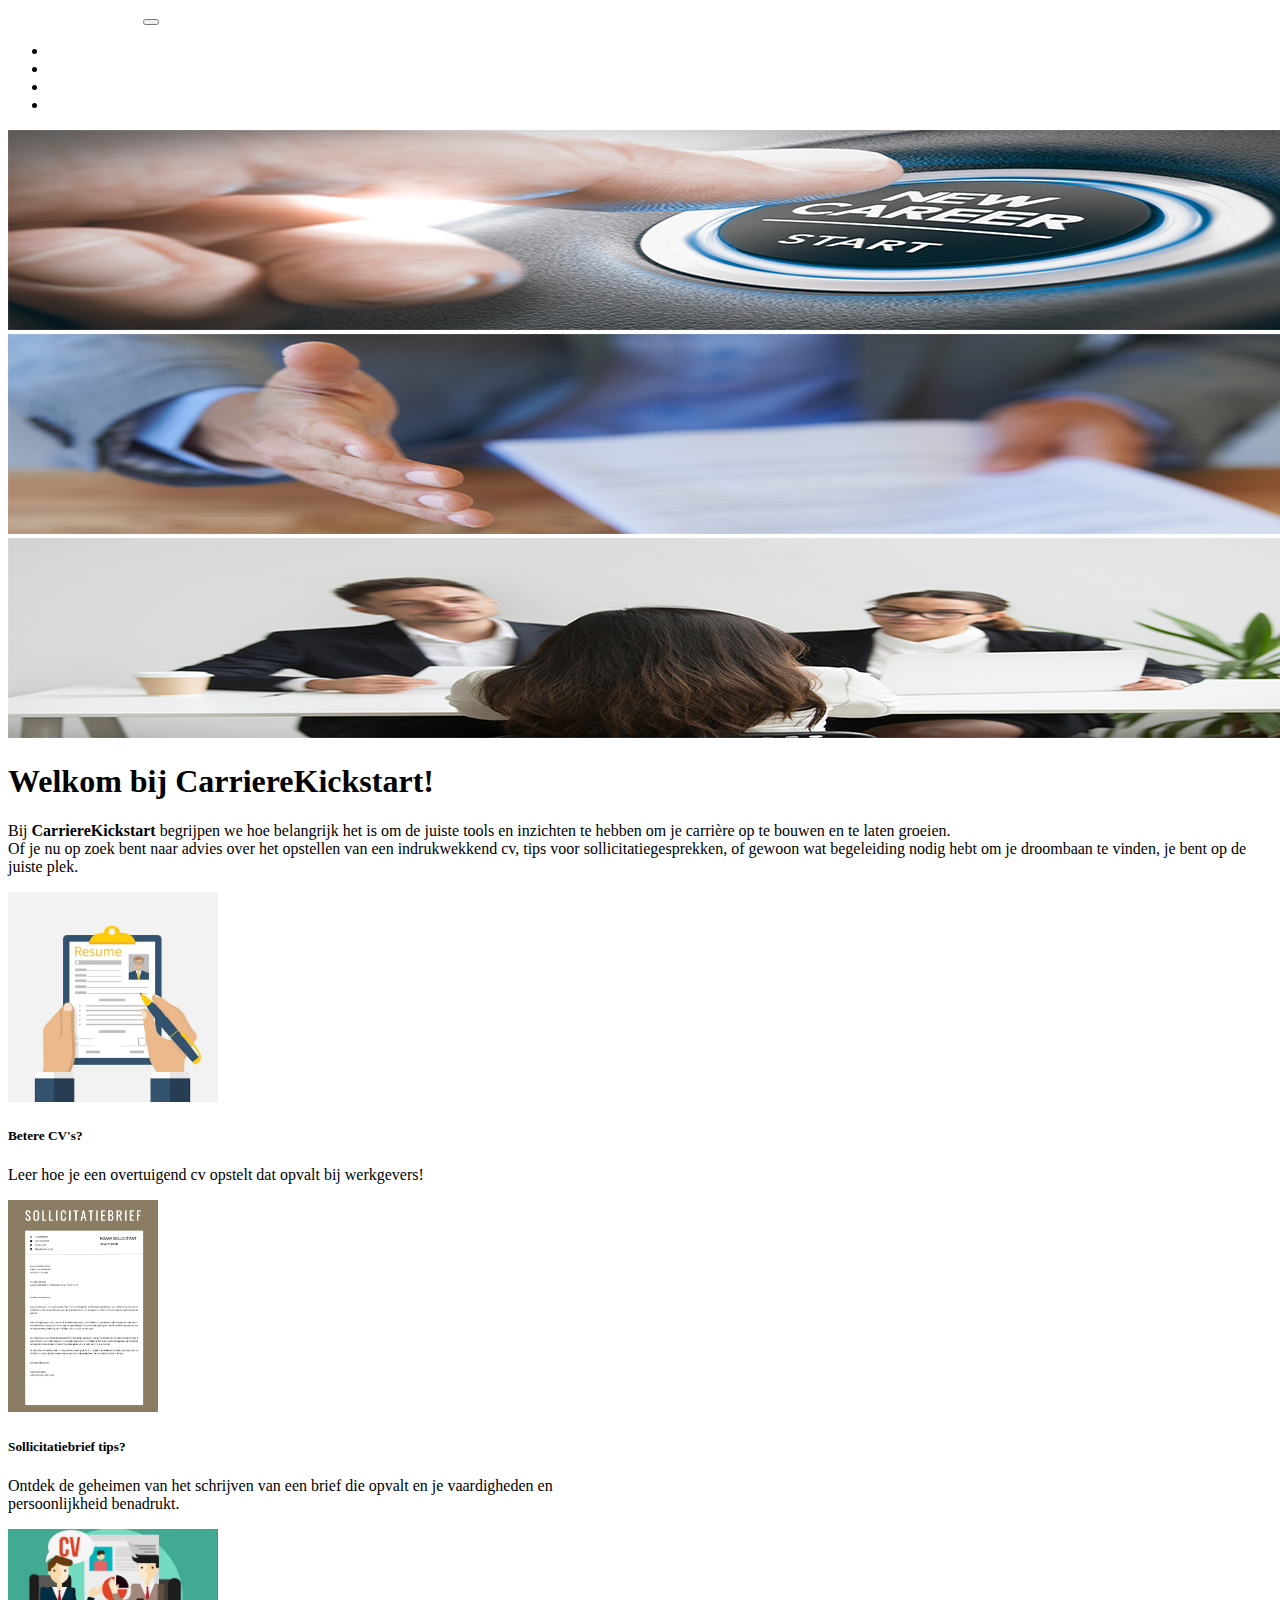
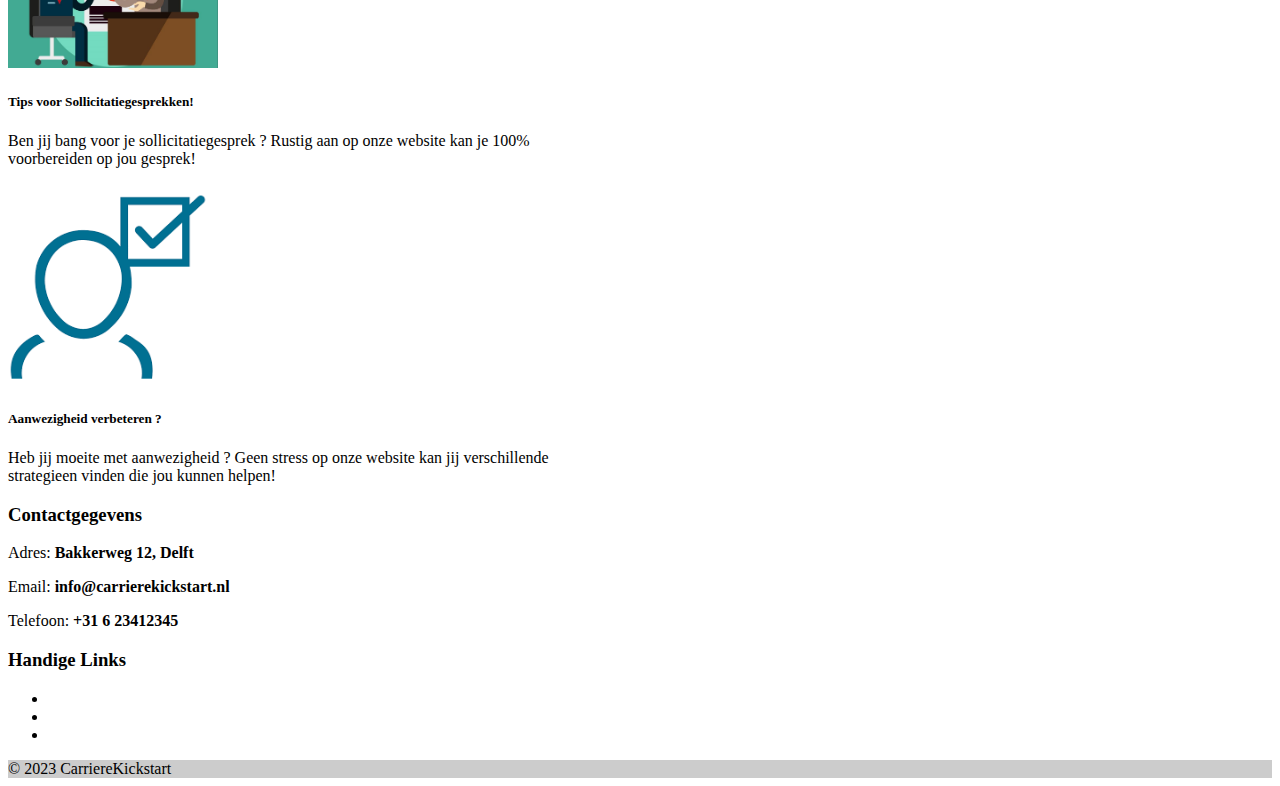
<file: index.html>
<!doctype html>
<html lang="en">

<head>
    <title>CarriereKickstart</title>
    <link rel="icon" type="image/x-icon" href="/img/favicon.ico">
    <meta charset="utf-8">
    <meta name="viewport" content="width=device-width, initial-scale=1, shrink-to-fit=no">
    <link href="https://cdn.jsdelivr.net/npm/bootstrap@5.2.1/dist/css/bootstrap.min.css" rel="stylesheet"
        integrity="sha384-iYQeCzEYFbKjA/T2uDLTpkwGzCiq6soy8tYaI1GyVh/UjpbCx/TYkiZhlZB6+fzT" crossorigin="anonymous">
    <link rel="stylesheet" href="https://cdn.jsdelivr.net/npm/bootstrap-icons@1.11.1/font/bootstrap-icons.css">
</head>

<body>
    <header>

        <nav class="navbar navbar-expand-lg bg-dark">
            <div class="container-fluid">
                <a class="navbar-brand text-light" href="/index.html"><i class="bi bi-briefcase-fill"></i>
                    CarriereKickstart</a>
                <button class="navbar-toggler" type="button" data-bs-toggle="collapse" data-bs-target="#navbarNav"
                    aria-controls="navbarNav" aria-expanded="false" aria-label="Toggle navigation">
                    <span class="navbar-toggler-icon"></span>
                </button>
                <div class="collapse navbar-collapse" id="navbarNav">
                    <ul class="navbar-nav">
                        <li class="nav-item">
                            <a class="nav-link active text-light" aria-current="page" href="/cv.html">CV's</a>
                        </li>
                        <li class="nav-item">
                            <a class="nav-link text-light" href="/sollicitatiebrief.html">Effectieve
                                sollicitatiebrief?</a>
                        </li>
                        <li class="nav-item">
                            <a class="nav-link text-light" href="/sollicitatiegesprek.html">Tips voor
                                sollicitatiegesprekken</a>
                        </li>
                        <li class="nav-item">
                            <a class="nav-link text-light" href="/aanwezigheid.html">Strategieen voor aanwezigheid</a>
                        </li>
                    </ul>
                </div>
            </div>
        </nav>

        <div id="carouselExampleSlidesOnly" class="carousel slide" data-bs-ride="carousel">
            <div class="carousel-inner">
                <div class="carousel-item active">
                    <img src="/img/slide1.png" class="d-block w-100" alt="...">
                </div>
                <div class="carousel-item">
                    <img src="/img/slide2.png" class="d-block w-100" alt="...">
                </div>
                <div class="carousel-item">
                    <img src="/img/slide3.png" class="d-block w-100" alt="...">
                </div>
            </div>
        </div>

    </header>

    <main>

        <div class="container-fluid mt-5 text-center">
            <h1 class="text-dark">Welkom bij CarriereKickstart!</h1>
            <p>Bij <b>CarriereKickstart</b> begrijpen we hoe belangrijk het is om de juiste tools en inzichten te hebben
                om je carrière op te bouwen en te laten groeien. <br>
                Of je nu op zoek bent naar advies over het opstellen van een indrukwekkend cv, tips voor
                sollicitatiegesprekken, of gewoon wat begeleiding nodig hebt om je droombaan te vinden, je bent op de
                juiste plek.</p>
        </div>

        <div class="container-fluid">
            <div class="row">
                <div class="col-md-6">
                    <div class="card ms-5 mt-5" style="max-width: 600px;">
                        <div class="row g-0">
                            <div class="col-md-4">
                                <img src="/img/cv.avif" style="max-width: 210px;" class="img-fluid rounded-start"
                                    alt="CV-afbeelding">
                            </div>
                            <div class="col-md-8">
                                <div class="card-body">
                                    <h5 class="card-title">Betere CV's?</h5>
                                    <p class="card-text">Leer hoe je een overtuigend cv opstelt dat opvalt bij
                                        werkgevers!</p>
                                </div>
                            </div>
                        </div>
                    </div>
                </div>

                <div class="col-md-6">
                    <div class="card ms-5 mt-5" style="max-width: 600px;">
                        <div class="row g-0">
                            <div class="col-md-4">
                                <img src="/img/sollicitatiebrief.webp" style="max-width: 150px;"
                                    class="img-fluid rounded-start" alt="Sollicitatiebrief-afbeelding">
                            </div>
                            <div class="col-md-8">
                                <div class="card-body">
                                    <h5 class="card-title">Sollicitatiebrief tips?</h5>
                                    <p class="card-text">Ontdek de geheimen van het schrijven van een brief die opvalt
                                        en je vaardigheden en persoonlijkheid benadrukt.</p>
                                </div>
                            </div>
                        </div>
                    </div>
                </div>
            </div>

            <div class="row">
                <div class="col-md-6">
                    <div class="card ms-5 mt-5" style="max-width: 600px;">
                        <div class="row g-0">
                            <div class="col-md-4">
                                <img src="/img/sllgesprek.jpg" style="max-width: 210px;" class="img-fluid rounded-start"
                                    alt="CV-afbeelding">
                            </div>
                            <div class="col-md-8">
                                <div class="card-body">
                                    <h5 class="card-title">Tips voor Sollicitatiegesprekken!</h5>
                                    <p class="card-text">Ben jij bang voor je sollicitatiegesprek ? Rustig aan op onze website kan je 100% voorbereiden op jou gesprek!</p>
                                </div>
                            </div>
                        </div>
                    </div>
                </div>

                <div class="col-md-6">
                    <div class="card ms-5 mt-5" style="max-width: 600px;">
                        <div class="row g-0">
                            <div class="col-md-4">
                                <img src="/img/aanwezigheid.png" style="max-width: 200px;"
                                    class="img-fluid rounded-start" alt="Sollicitatiebrief-afbeelding">
                            </div>
                            <div class="col-md-8">
                                <div class="card-body">
                                    <h5 class="card-title">Aanwezigheid verbeteren ?</h5>
                                    <p class="card-text">Heb jij moeite met aanwezigheid ? Geen stress op onze website kan jij verschillende strategieen vinden die jou kunnen helpen!</p>
                                </div>
                            </div>
                        </div>
                    </div>
                </div>
            </div>
        </div>

    </main>

    <footer class="bg-dark text-light mt-5">

        <style>
            a {
                text-decoration: none;
                color: white;
            }
        </style>

        <div class="container py-4">
            <div class="row">
                <div class="col-md-6">
                    <h3>Contactgegevens</h3>
                    <p>Adres: <b>Bakkerweg 12, Delft</b></p>
                    <p>Email: <b>info@carrierekickstart.nl</b></p>
                    <p>Telefoon: <b>+31 6 23412345</b></p>
                </div>
                <div class="col-md-6">
                    <h3>Handige Links</h3>
                    <ul>
                        <li><a href="/index.html">Home</a></li>
                        <li><a href="#">Over ons</a></li>
                        <li><a href="#">Contact</a></li>
                    </ul>
                </div>
            </div>
        </div>
        <div class="text-center p-3" style="background-color: rgba(0, 0, 0, 0.2);">
            &copy; 2023 CarriereKickstart
        </div>
    </footer>


    <script src="https://cdn.jsdelivr.net/npm/@popperjs/core@2.11.6/dist/umd/popper.min.js"
        integrity="sha384-oBqDVmMz9ATKxIep9tiCxS/Z9fNfEXiDAYTujMAeBAsjFuCZSmKbSSUnQlmh/jp3" crossorigin="anonymous">
    </script>
    <script src="https://cdn.jsdelivr.net/npm/bootstrap@5.2.1/dist/js/bootstrap.min.js"
        integrity="sha384-7VPbUDkoPSGFnVtYi0QogXtr74QeVeeIs99Qfg5YCF+TidwNdjvaKZX19NZ/e6oz" crossorigin="anonymous">
    </script>
</body>

</html>
</file>
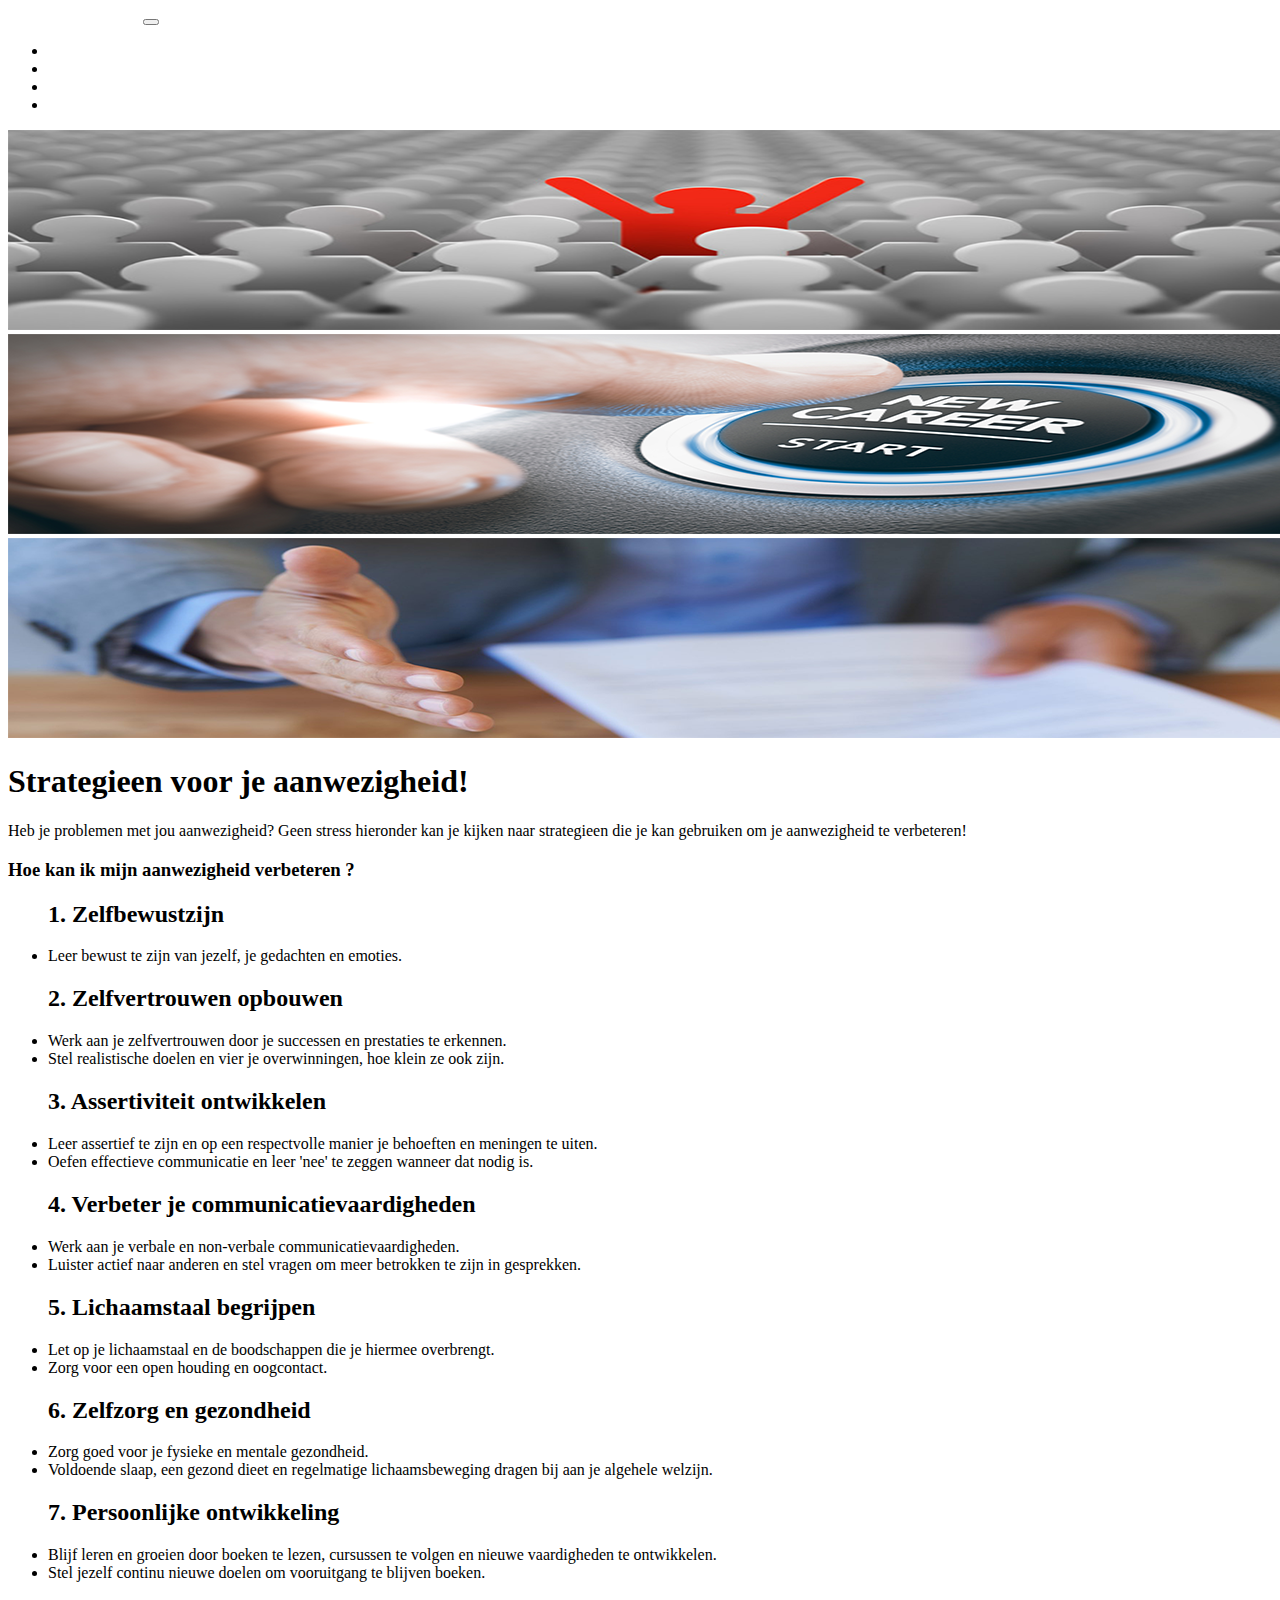
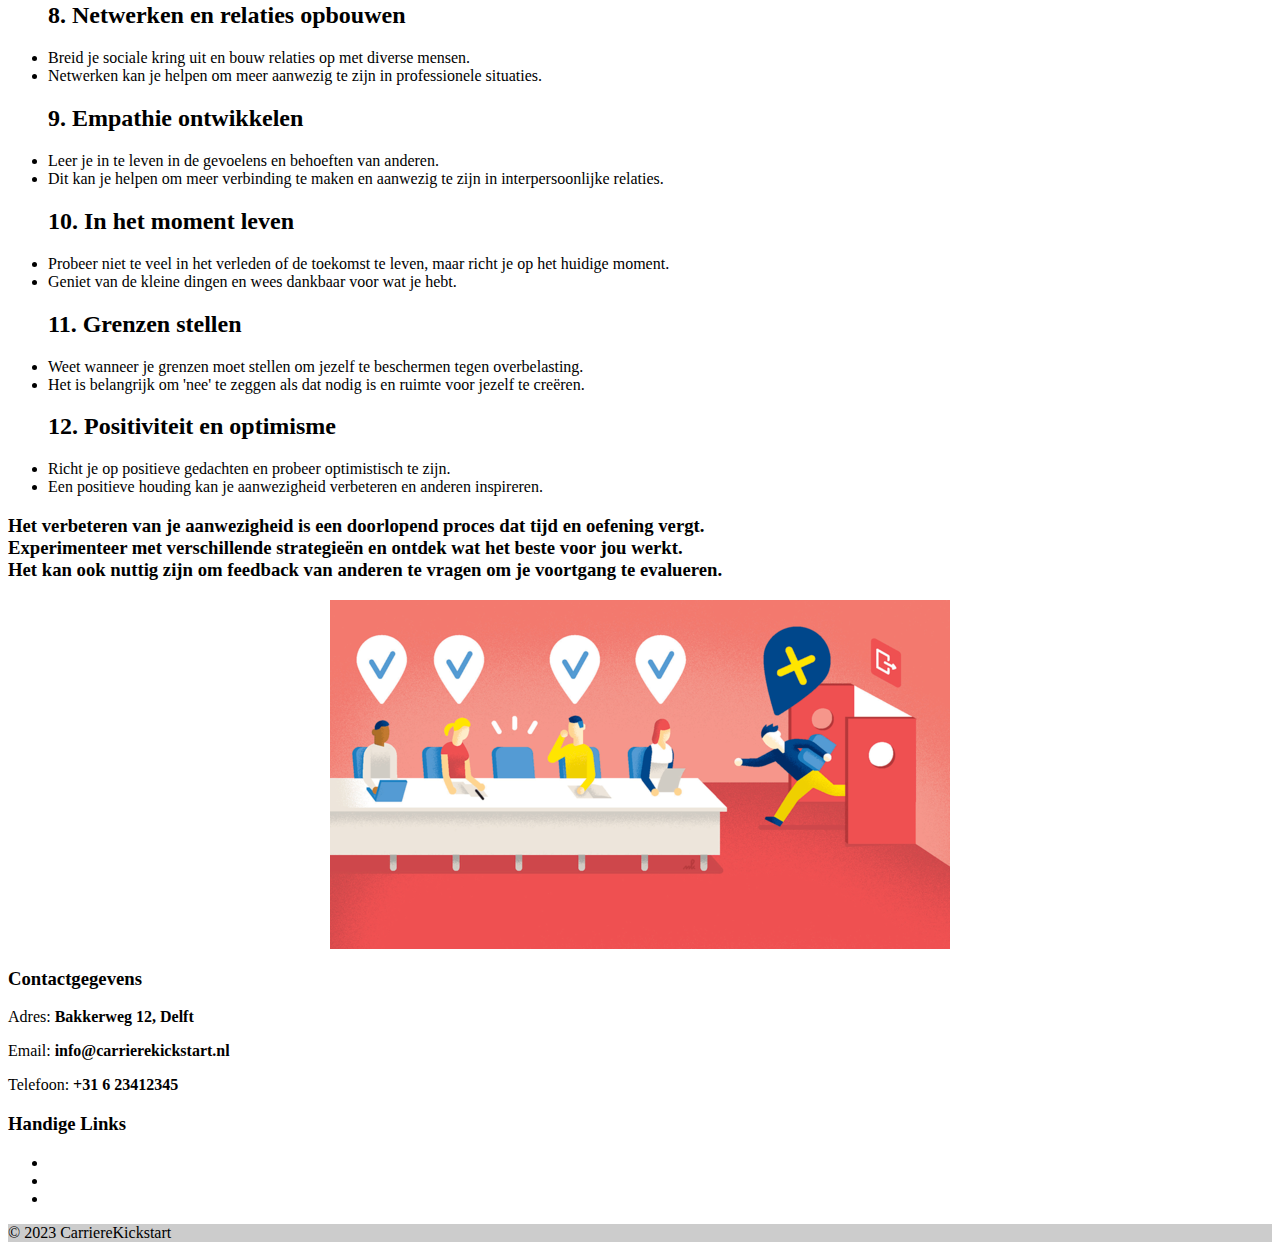
<file: aanwezigheid.html>
<!doctype html>
<html lang="en">

<head>
    <title>CarriereKickstart</title>
    <link rel="icon" type="image/x-icon" href="/img/favicon.ico">
    <meta charset="utf-8">
    <meta name="viewport" content="width=device-width, initial-scale=1, shrink-to-fit=no">
    <link href="https://cdn.jsdelivr.net/npm/bootstrap@5.2.1/dist/css/bootstrap.min.css" rel="stylesheet"
        integrity="sha384-iYQeCzEYFbKjA/T2uDLTpkwGzCiq6soy8tYaI1GyVh/UjpbCx/TYkiZhlZB6+fzT" crossorigin="anonymous">
    <link rel="stylesheet" href="https://cdn.jsdelivr.net/npm/bootstrap-icons@1.11.1/font/bootstrap-icons.css">
</head>

<body>
    <header>

        <nav class="navbar navbar-expand-lg bg-dark">
            <div class="container-fluid">
                <a class="navbar-brand text-light" href="/index.html"><i class="bi bi-briefcase-fill"></i>
                    CarriereKickstart</a>
                <button class="navbar-toggler" type="button" data-bs-toggle="collapse" data-bs-target="#navbarNav"
                    aria-controls="navbarNav" aria-expanded="false" aria-label="Toggle navigation">
                    <span class="navbar-toggler-icon"></span>
                </button>
                <div class="collapse navbar-collapse" id="navbarNav">
                    <ul class="navbar-nav">
                        <li class="nav-item">
                            <a class="nav-link active text-light" aria-current="page" href="/cv.html">CV's</a>
                        </li>
                        <li class="nav-item">
                            <a class="nav-link text-light" href="/sollicitatiebrief.html">Effectieve
                                sollicitatiebrief?</a>
                        </li>
                        <li class="nav-item">
                            <a class="nav-link text-light" href="/sollicitatiegesprek.html">Tips voor
                                sollicitatiegesprekken</a>
                        </li>
                        <li class="nav-item">
                            <a class="nav-link text-light" href="/aanwezigheid.html">Strategieen voor aanwezigheid</a>
                        </li>
                    </ul>
                </div>
            </div>
        </nav>

        <div id="carouselExampleSlidesOnly" class="carousel slide">
            <div class="carousel-inner">
                <div class="carousel-item active">
                    <img src="/img/aanwezigheid-slide.png" class="d-block w-100" alt="...">
                </div>
                <div class="carousel-item">
                    <img src="/img/slide1.png" class="d-block w-100" alt="...">
                </div>
                <div class="carousel-item">
                    <img src="/img/slide2.png" class="d-block w-100" alt="...">
                </div>
            </div>
        </div>

    </header>

    <main>

        <div class="container-fluid mt-5 text-center">
            <h1>Strategieen voor je aanwezigheid!</h1>
            <p>Heb je problemen met jou aanwezigheid? Geen stress hieronder kan je kijken naar strategieen die je kan
                gebruiken om je aanwezigheid te verbeteren!</p>
        </div>

        <div class="container-fluid ms-4 mt-5">
            <h3>Hoe kan ik mijn aanwezigheid verbeteren ?</h3>
            <ul>
                <h2 class="mt-5">1. Zelfbewustzijn</h2>
                <li>Leer bewust te zijn van jezelf, je gedachten en emoties.</li>
                <h2 class="mt-3">2. Zelfvertrouwen opbouwen</h2>
                <li>Werk aan je zelfvertrouwen door je successen en prestaties te erkennen.</li>
                <li>Stel realistische doelen en vier je overwinningen, hoe klein ze ook zijn.</li>
                <h2 class="mt-3">3. Assertiviteit ontwikkelen</h2>
                <li>Leer assertief te zijn en op een respectvolle manier je behoeften en meningen te uiten.</li>
                <li>Oefen effectieve communicatie en leer 'nee' te zeggen wanneer dat nodig is.</li>
                <h2 class="mt-3">4. Verbeter je communicatievaardigheden</h2>
                <li>Werk aan je verbale en non-verbale communicatievaardigheden.</li>
                <li>Luister actief naar anderen en stel vragen om meer betrokken te zijn in gesprekken.</li>
                <h2 class="mt-3">5. Lichaamstaal begrijpen</h2>
                <li>Let op je lichaamstaal en de boodschappen die je hiermee overbrengt.</li>
                <li>Zorg voor een open houding en oogcontact.</li>
                <h2 class="mt-3">6. Zelfzorg en gezondheid</h2>
                <li>Zorg goed voor je fysieke en mentale gezondheid.</li>
                <li>Voldoende slaap, een gezond dieet en regelmatige lichaamsbeweging dragen bij aan je algehele
                    welzijn.</li>
                <h2 class="mt-3">7. Persoonlijke ontwikkeling</h2>
                <li>Blijf leren en groeien door boeken te lezen, cursussen te volgen en nieuwe vaardigheden te
                    ontwikkelen.</li>
                <li>Stel jezelf continu nieuwe doelen om vooruitgang te blijven boeken.</li>
                <h2 class="mt-3">8. Netwerken en relaties opbouwen</h2>
                <li>Breid je sociale kring uit en bouw relaties op met diverse mensen.</li>
                <li>Netwerken kan je helpen om meer aanwezig te zijn in professionele situaties.</li>
                <h2 class="mt-3">9. Empathie ontwikkelen</h2>
                <li>Leer je in te leven in de gevoelens en behoeften van anderen.</li>
                <li>Dit kan je helpen om meer verbinding te maken en aanwezig te zijn in interpersoonlijke relaties.
                </li>
                <h2 class="mt-3">10. In het moment leven</h2>
                <li>Probeer niet te veel in het verleden of de toekomst te leven, maar richt je op het huidige moment.
                </li>
                <li>Geniet van de kleine dingen en wees dankbaar voor wat je hebt.</li>
                <h2 class="mt-3">11. Grenzen stellen</h2>
                <li>Weet wanneer je grenzen moet stellen om jezelf te beschermen tegen overbelasting.</li>
                <li>Het is belangrijk om 'nee' te zeggen als dat nodig is en ruimte voor jezelf te creëren.</li>
                <h2 class="mt-3">12. Positiviteit en optimisme</h2>
                <li>Richt je op positieve gedachten en probeer optimistisch te zijn.</li>
                <li>Een positieve houding kan je aanwezigheid verbeteren en anderen inspireren.</li>
            </ul>
            <h3 class="mt-5">Het verbeteren van je aanwezigheid is een doorlopend proces dat tijd en oefening vergt.<br>
                Experimenteer met verschillende strategieën en ontdek wat het beste voor jou werkt. <br>
                Het kan ook nuttig zijn om feedback van anderen te vragen om je voortgang te evalueren.</h3>
        </div>

        <style>
            .centered-image {
                display: flex;
                justify-content: center;
                align-items: center;
                height: 100%;
            }
        </style>

        <div class="centered-image mt-5">
            <img src="/img/aanwezigheid-voorbeeld.png" alt="">
        </div>

    </main>

    <footer class="bg-dark text-light mt-5">

        <style>
            a {
                text-decoration: none;
                color: white;
            }
        </style>

        <div class="container py-4">
            <div class="row">
                <div class="col-md-6">
                    <h3>Contactgegevens</h3>
                    <p>Adres: <b>Bakkerweg 12, Delft</b></p>
                    <p>Email: <b>info@carrierekickstart.nl</b></p>
                    <p>Telefoon: <b>+31 6 23412345</b></p>
                </div>
                <div class="col-md-6">
                    <h3>Handige Links</h3>
                    <ul>
                        <li><a href="/index.html">Home</a></li>
                        <li><a href="#">Over ons</a></li>
                        <li><a href="#">Contact</a></li>
                    </ul>
                </div>
            </div>
        </div>
        <div class="text-center p-3" style="background-color: rgba(0, 0, 0, 0.2);">
            &copy; 2023 CarriereKickstart
        </div>
    </footer>


    <script src="https://cdn.jsdelivr.net/npm/@popperjs/core@2.11.6/dist/umd/popper.min.js"
        integrity="sha384-oBqDVmMz9ATKxIep9tiCxS/Z9fNfEXiDAYTujMAeBAsjFuCZSmKbSSUnQlmh/jp3" crossorigin="anonymous">
    </script>
    <script src="https://cdn.jsdelivr.net/npm/bootstrap@5.2.1/dist/js/bootstrap.min.js"
        integrity="sha384-7VPbUDkoPSGFnVtYi0QogXtr74QeVeeIs99Qfg5YCF+TidwNdjvaKZX19NZ/e6oz" crossorigin="anonymous">
    </script>
</body>

</html>
</file>
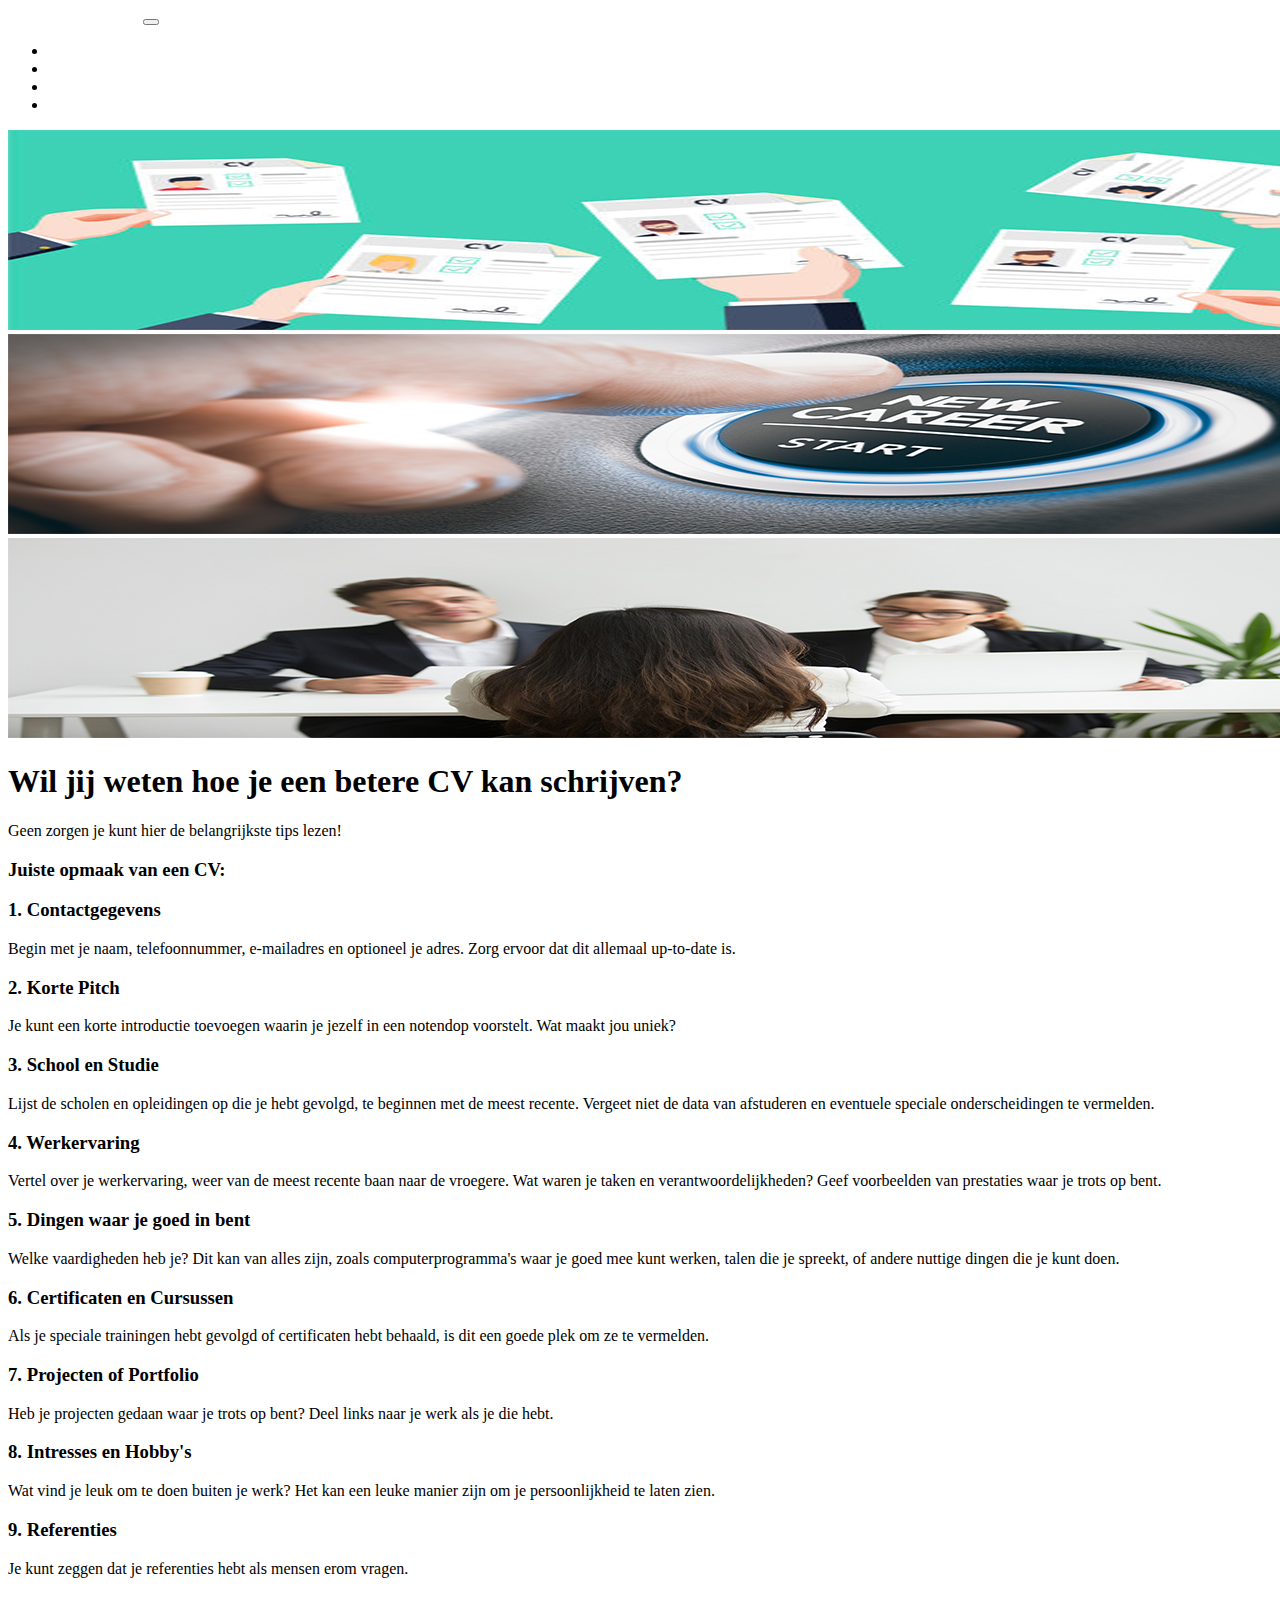
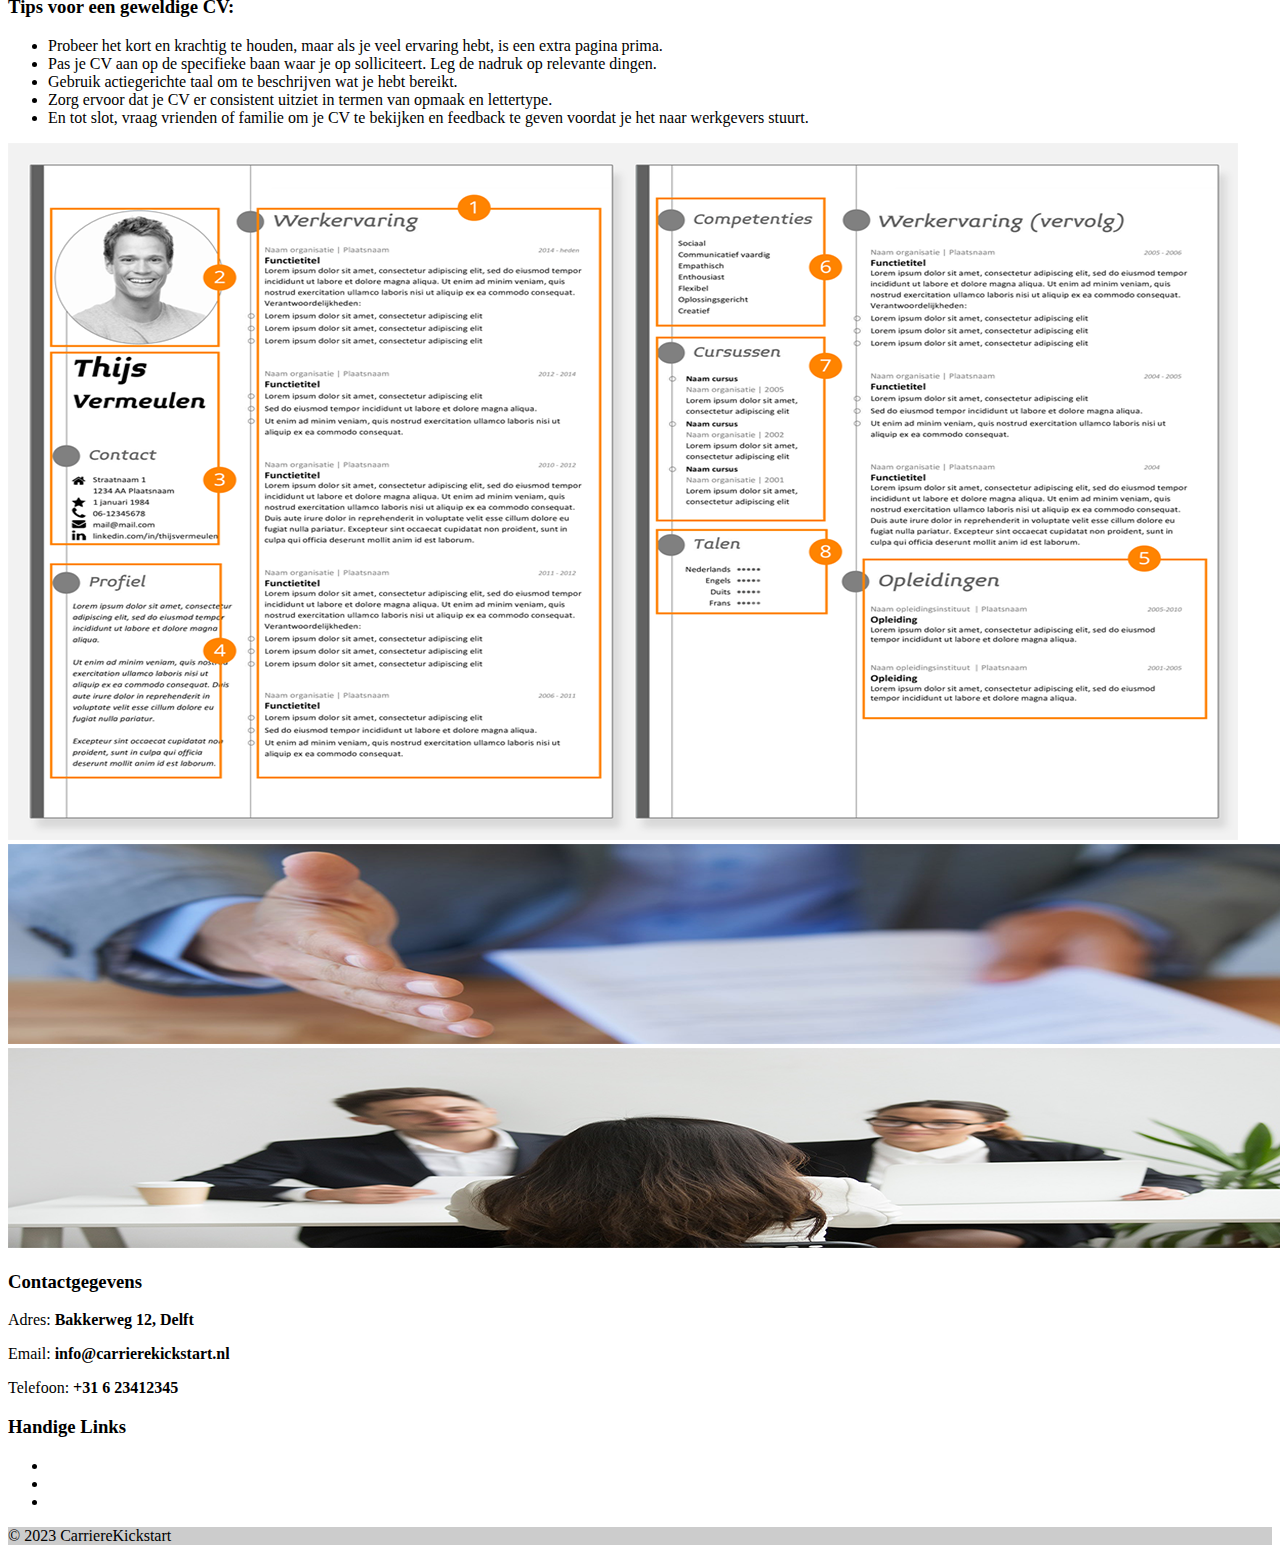
<file: cv.html>
<!doctype html>
<html lang="en">

<head>
    <title>CarriereKickstart</title>
    <link rel="icon" type="image/x-icon" href="/img/favicon.ico">
    <meta charset="utf-8">
    <meta name="viewport" content="width=device-width, initial-scale=1, shrink-to-fit=no">
    <link href="https://cdn.jsdelivr.net/npm/bootstrap@5.2.1/dist/css/bootstrap.min.css" rel="stylesheet"
        integrity="sha384-iYQeCzEYFbKjA/T2uDLTpkwGzCiq6soy8tYaI1GyVh/UjpbCx/TYkiZhlZB6+fzT" crossorigin="anonymous">
    <link rel="stylesheet" href="https://cdn.jsdelivr.net/npm/bootstrap-icons@1.11.1/font/bootstrap-icons.css">
</head>

<body>
    <header>

        <nav class="navbar navbar-expand-lg bg-dark">
            <div class="container-fluid">
                <a class="navbar-brand text-light" href="/index.html"><i class="bi bi-briefcase-fill"></i>
                    CarriereKickstart</a>
                <button class="navbar-toggler" type="button" data-bs-toggle="collapse" data-bs-target="#navbarNav"
                    aria-controls="navbarNav" aria-expanded="false" aria-label="Toggle navigation">
                    <span class="navbar-toggler-icon"></span>
                </button>
                <div class="collapse navbar-collapse" id="navbarNav">
                    <ul class="navbar-nav">
                        <li class="nav-item">
                            <a class="nav-link active text-light" aria-current="page" href="/cv.html">CV's</a>
                        </li>
                        <li class="nav-item">
                            <a class="nav-link text-light" href="/sollicitatiebrief.html">Effectieve
                                sollicitatiebrief?</a>
                        </li>
                        <li class="nav-item">
                            <a class="nav-link text-light" href="/sollicitatiegesprek.html">Tips voor
                                sollicitatiegesprekken</a>
                        </li>
                        <li class="nav-item">
                            <a class="nav-link text-light" href="/aanwezigheid.html">Strategieen voor aanwezigheid</a>
                        </li>
                    </ul>
                </div>
            </div>
        </nav>

        <div id="carouselExampleSlidesOnly" class="carousel slide">
            <div class="carousel-inner">
                <div class="carousel-item active">
                    <img src="/img/cv-slide.png" class="d-block w-100" alt="...">
                </div>
                <div class="carousel-item">
                    <img src="/img/slide1.png" class="d-block w-100" alt="...">
                </div>
                <div class="carousel-item">
                    <img src="/img/slide3.png" class="d-block w-100" alt="...">
                </div>
            </div>
        </div>

    </header>

    <main>

        <div class="container-fluid mt-5 text-center">
            <h1>Wil jij weten hoe je een betere CV kan schrijven?</h1>
            <p>Geen zorgen je kunt hier de belangrijkste tips lezen!</p>
        </div>

        <div class="container-fluid ms-4 mt-5">
            <h3>Juiste opmaak van een CV:</h3>
            <h3 class="mt-3">1. Contactgegevens</h3>
            <p>Begin met je naam, telefoonnummer, e-mailadres en optioneel je adres. Zorg ervoor dat dit allemaal
                up-to-date is.</p>
            <h3>2. Korte Pitch</h3>
            <p>Je kunt een korte introductie toevoegen waarin je jezelf in een notendop voorstelt. Wat maakt jou uniek?
            </p>
            <h3>3. School en Studie</h3>
            <p>Lijst de scholen en opleidingen op die je hebt gevolgd, te beginnen met de meest recente. Vergeet niet de
                data van afstuderen en eventuele speciale onderscheidingen te vermelden.</p>
            <h3>4. Werkervaring</h3>
            <p>Vertel over je werkervaring, weer van de meest recente baan naar de vroegere. Wat waren je taken en
                verantwoordelijkheden? Geef voorbeelden van prestaties waar je trots op bent.</p>
            <h3>5. Dingen waar je goed in bent</h3>
            <p>Welke vaardigheden heb je? Dit kan van alles zijn, zoals computerprogramma's waar je goed mee kunt
                werken, talen die je spreekt, of andere nuttige dingen die je kunt doen.</p>
            <h3>6. Certificaten en Cursussen</h3>
            <p>Als je speciale trainingen hebt gevolgd of certificaten hebt behaald, is dit een goede plek om ze te
                vermelden.</p>
            <h3>7. Projecten of Portfolio</h3>
            <p>Heb je projecten gedaan waar je trots op bent? Deel links naar je werk als je die hebt.</p>
            <h3>8. Intresses en Hobby's</h3>
            <p>Wat vind je leuk om te doen buiten je werk? Het kan een leuke manier zijn om je persoonlijkheid te laten
                zien.</p>
            <h3>9. Referenties</h3>
            <p>Je kunt zeggen dat je referenties hebt als mensen erom vragen.</p>
        </div>

        <div class="container-fluid ms-4 mt-5">
            <h3>Tips voor een geweldige CV: </h3>
            <ul>
                <li>Probeer het kort en krachtig te houden, maar als je veel ervaring hebt, is een extra pagina prima.
                </li>
                <li>Pas je CV aan op de specifieke baan waar je op solliciteert. Leg de nadruk op relevante dingen.</li>
                <li>Gebruik actiegerichte taal om te beschrijven wat je hebt bereikt.</li>
                <li>Zorg ervoor dat je CV er consistent uitziet in termen van opmaak en lettertype.</li>
                <li>En tot slot, vraag vrienden of familie om je CV te bekijken en feedback te geven voordat je het naar
                    werkgevers stuurt.</li>
            </ul>
        </div>

        <div id="carouselExampleSlidesOnly" class="carousel slide">
            <div class="carousel-inner">
                <div class="carousel-item active">
                    <img src="/img/cv-voorbeeld.png" class="d-block w-100" alt="...">
                </div>
                <div class="carousel-item">
                    <img src="/img/slide2.png" class="d-block w-100" alt="...">
                </div>
                <div class="carousel-item">
                    <img src="/img/slide3.png" class="d-block w-100" alt="...">
                </div>
            </div>
        </div>

    </main>

    <footer class="bg-dark text-light mt-5">

        <style>
            a {
                text-decoration: none;
                color: white;
            }
        </style>

        <div class="container py-4">
            <div class="row">
                <div class="col-md-6">
                    <h3>Contactgegevens</h3>
                    <p>Adres: <b>Bakkerweg 12, Delft</b></p>
                    <p>Email: <b>info@carrierekickstart.nl</b></p>
                    <p>Telefoon: <b>+31 6 23412345</b></p>
                </div>
                <div class="col-md-6">
                    <h3>Handige Links</h3>
                    <ul>
                        <li><a href="/index.html">Home</a></li>
                        <li><a href="#">Over ons</a></li>
                        <li><a href="#">Contact</a></li>
                    </ul>
                </div>
            </div>
        </div>
        <div class="text-center p-3" style="background-color: rgba(0, 0, 0, 0.2);">
            &copy; 2023 CarriereKickstart
        </div>
    </footer>


    <script src="https://cdn.jsdelivr.net/npm/@popperjs/core@2.11.6/dist/umd/popper.min.js"
        integrity="sha384-oBqDVmMz9ATKxIep9tiCxS/Z9fNfEXiDAYTujMAeBAsjFuCZSmKbSSUnQlmh/jp3" crossorigin="anonymous">
    </script>
    <script src="https://cdn.jsdelivr.net/npm/bootstrap@5.2.1/dist/js/bootstrap.min.js"
        integrity="sha384-7VPbUDkoPSGFnVtYi0QogXtr74QeVeeIs99Qfg5YCF+TidwNdjvaKZX19NZ/e6oz" crossorigin="anonymous">
    </script>
</body>

</html>
</file>
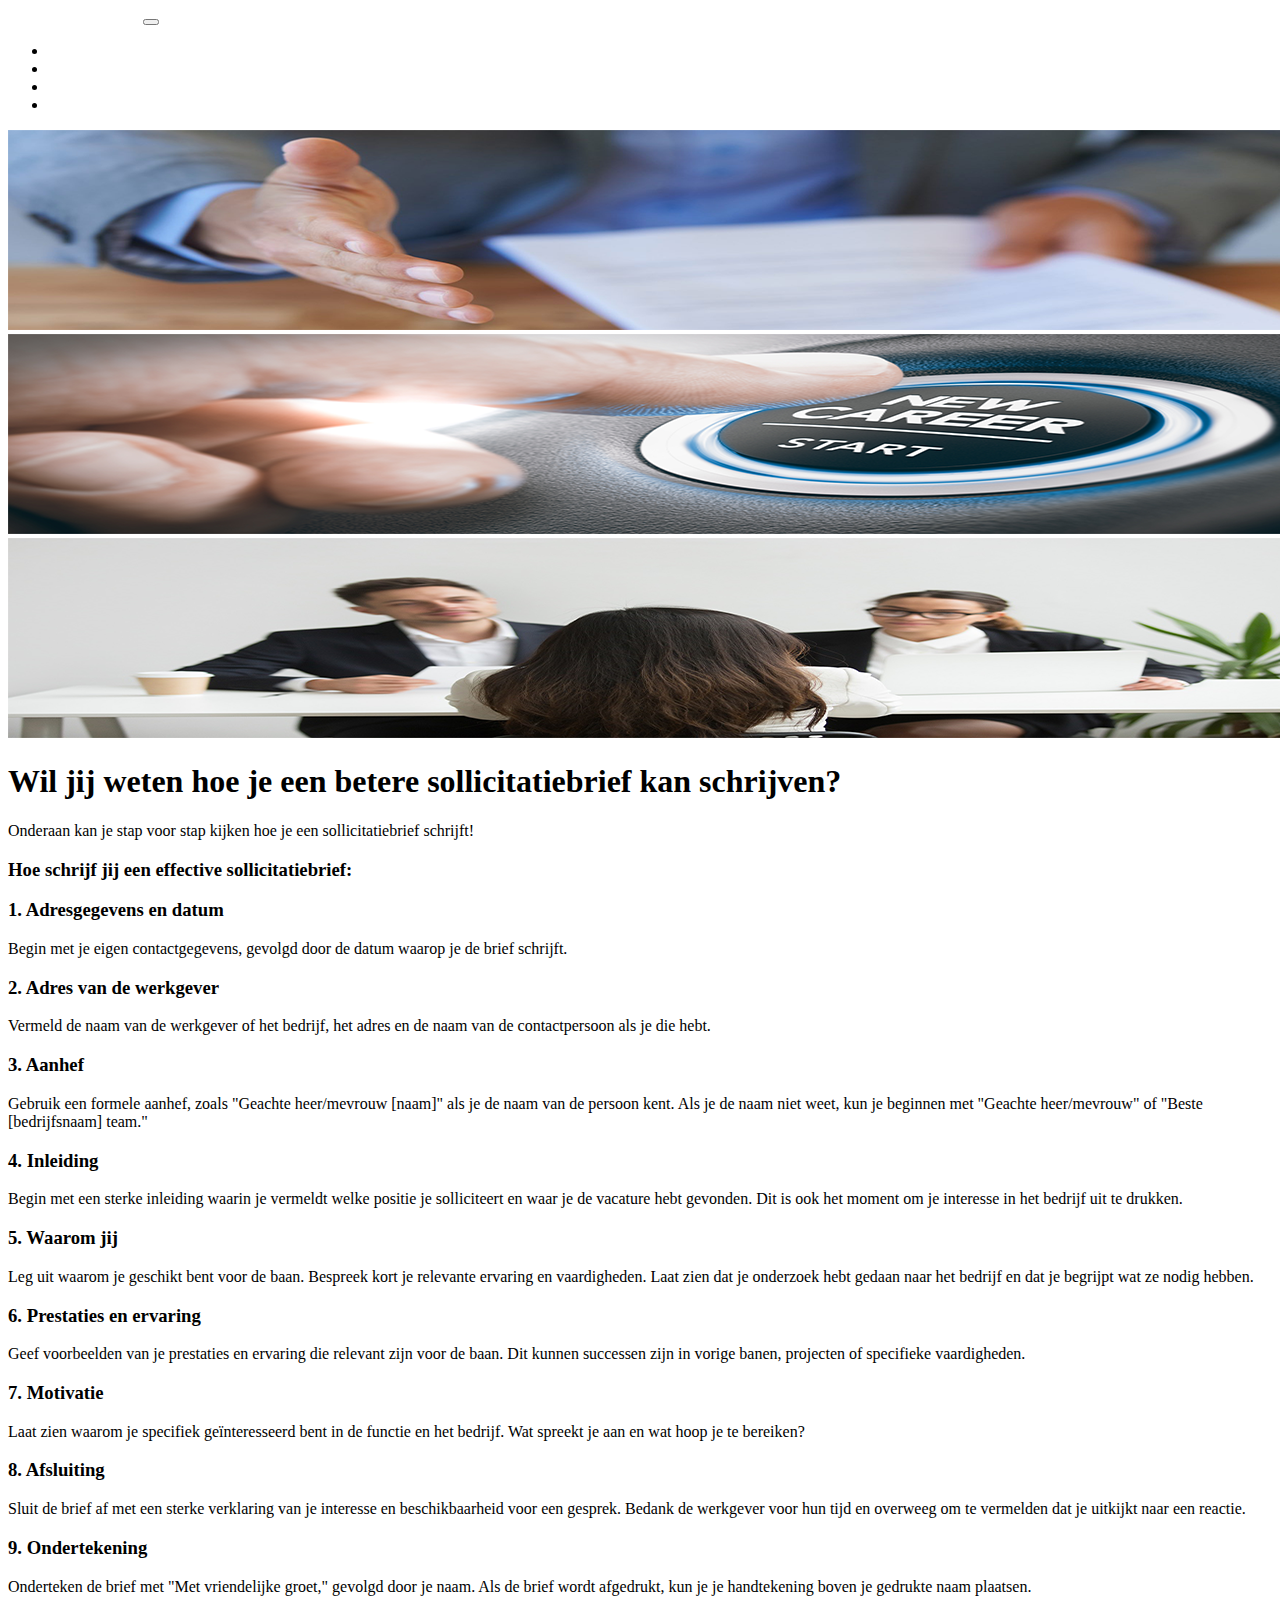
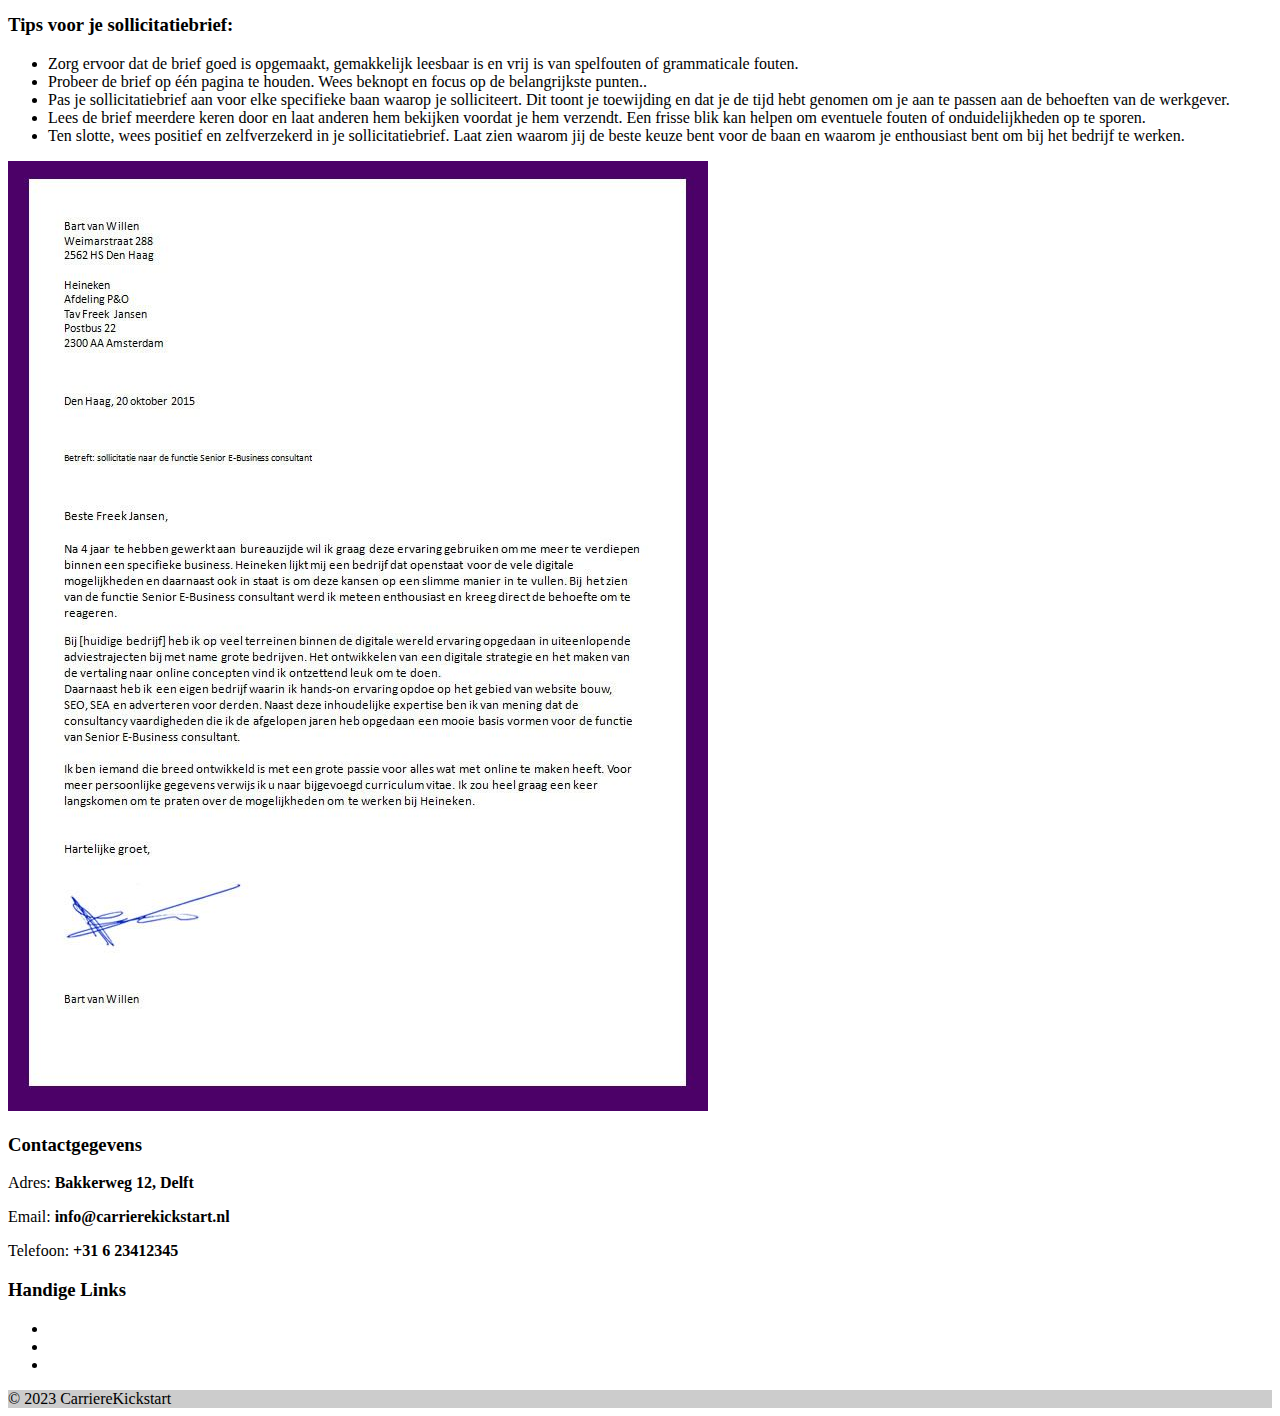
<file: sollicitatiebrief.html>
<!doctype html>
<html lang="en">

<head>
    <title>CarriereKickstart</title>
    <link rel="icon" type="image/x-icon" href="/img/favicon.ico">
    <meta charset="utf-8">
    <meta name="viewport" content="width=device-width, initial-scale=1, shrink-to-fit=no">
    <link href="https://cdn.jsdelivr.net/npm/bootstrap@5.2.1/dist/css/bootstrap.min.css" rel="stylesheet"
        integrity="sha384-iYQeCzEYFbKjA/T2uDLTpkwGzCiq6soy8tYaI1GyVh/UjpbCx/TYkiZhlZB6+fzT" crossorigin="anonymous">
    <link rel="stylesheet" href="https://cdn.jsdelivr.net/npm/bootstrap-icons@1.11.1/font/bootstrap-icons.css">
</head>

<body>
    <header>

        <nav class="navbar navbar-expand-lg bg-dark">
            <div class="container-fluid">
                <a class="navbar-brand text-light" href="/index.html"><i class="bi bi-briefcase-fill"></i>
                    CarriereKickstart</a>
                <button class="navbar-toggler" type="button" data-bs-toggle="collapse" data-bs-target="#navbarNav"
                    aria-controls="navbarNav" aria-expanded="false" aria-label="Toggle navigation">
                    <span class="navbar-toggler-icon"></span>
                </button>
                <div class="collapse navbar-collapse" id="navbarNav">
                    <ul class="navbar-nav">
                        <li class="nav-item">
                            <a class="nav-link active text-light" aria-current="page" href="/cv.html">CV's</a>
                        </li>
                        <li class="nav-item">
                            <a class="nav-link text-light" href="/sollicitatiebrief.html">Effectieve
                                sollicitatiebrief?</a>
                        </li>
                        <li class="nav-item">
                            <a class="nav-link text-light" href="/sollicitatiegesprek.html">Tips voor
                                sollicitatiegesprekken</a>
                        </li>
                        <li class="nav-item">
                            <a class="nav-link text-light" href="/aanwezigheid.html">Strategieen voor aanwezigheid</a>
                        </li>
                    </ul>
                </div>
            </div>
        </nav>

        <div id="carouselExampleSlidesOnly" class="carousel slide" data-bs-ride="carousel">
            <div class="carousel-inner">
                <div class="carousel-item active">
                    <img src="/img/slide2.png" class="d-block w-100" alt="...">
                </div>
                <div class="carousel-item">
                    <img src="/img/slide1.png" class="d-block w-100" alt="...">
                </div>
                <div class="carousel-item">
                    <img src="/img/slide3.png" class="d-block w-100" alt="...">
                </div>
            </div>
        </div>

    </header>

    <main>

        <div class="container-fluid mt-5 text-center">
            <h1>Wil jij weten hoe je een betere sollicitatiebrief kan schrijven?</h1>
            <p>Onderaan kan je stap voor stap kijken hoe je een sollicitatiebrief schrijft!</p>
        </div>

        <div class="container-fluid ms-4 mt-5">
            <h3>Hoe schrijf jij een effective sollicitatiebrief:</h3>
            <h3 class="mt-3">1. Adresgegevens en datum</h3>
            <p>Begin met je eigen contactgegevens, gevolgd door de datum waarop je de brief schrijft.</p>
            <h3>2. Adres van de werkgever</h3>
            <p>Vermeld de naam van de werkgever of het bedrijf, het adres en de naam van de contactpersoon als je die
                hebt.</p>
            <h3>3. Aanhef</h3>
            <p>Gebruik een formele aanhef, zoals "Geachte heer/mevrouw [naam]" als je de naam van de persoon kent. Als
                je de naam niet weet, kun je beginnen met "Geachte heer/mevrouw" of "Beste [bedrijfsnaam] team."</p>
            <h3>4. Inleiding</h3>
            <p>Begin met een sterke inleiding waarin je vermeldt welke positie je solliciteert en waar je de vacature
                hebt gevonden. Dit is ook het moment om je interesse in het bedrijf uit te drukken.</p>
            <h3>5. Waarom jij</h3>
            <p>Leg uit waarom je geschikt bent voor de baan. Bespreek kort je relevante ervaring en vaardigheden. Laat
                zien dat je onderzoek hebt gedaan naar het bedrijf en dat je begrijpt wat ze nodig hebben.</p>
            <h3>6. Prestaties en ervaring</h3>
            <p>Geef voorbeelden van je prestaties en ervaring die relevant zijn voor de baan. Dit kunnen successen zijn
                in vorige banen, projecten of specifieke vaardigheden.</p>
            <h3>7. Motivatie</h3>
            <p>Laat zien waarom je specifiek geïnteresseerd bent in de functie en het bedrijf. Wat spreekt je aan en wat
                hoop je te bereiken?</p>
            <h3>8. Afsluiting</h3>
            <p>Sluit de brief af met een sterke verklaring van je interesse en beschikbaarheid voor een gesprek. Bedank
                de werkgever voor hun tijd en overweeg om te vermelden dat je uitkijkt naar een reactie.</p>
            <h3>9. Ondertekening</h3>
            <p>Onderteken de brief met "Met vriendelijke groet," gevolgd door je naam. Als de brief wordt afgedrukt, kun
                je je handtekening boven je gedrukte naam plaatsen.</p>
        </div>

        <div class="container-fluid ms-4 mt-5">
            <h3>Tips voor je sollicitatiebrief: </h3>
            <ul>
                <li>Zorg ervoor dat de brief goed is opgemaakt, gemakkelijk leesbaar is en vrij is van spelfouten of
                    grammaticale fouten.</li>
                <li>Probeer de brief op één pagina te houden. Wees beknopt en focus op de belangrijkste punten..</li>
                <li>Pas je sollicitatiebrief aan voor elke specifieke baan waarop je solliciteert. Dit toont je
                    toewijding en dat je de tijd hebt genomen om je aan te passen aan de behoeften van de werkgever.
                </li>
                <li>Lees de brief meerdere keren door en laat anderen hem bekijken voordat je hem verzendt. Een frisse
                    blik kan helpen om eventuele fouten of onduidelijkheden op te sporen.</li>
                <li>Ten slotte, wees positief en zelfverzekerd in je sollicitatiebrief. Laat zien waarom jij de beste
                    keuze bent voor de baan en waarom je enthousiast bent om bij het bedrijf te werken.</li>
            </ul>
        </div>

        <img src="/img/sollicitatiebrief-opbouw.jpg" alt="" class="mt-5 ms-5 text-center">

    </main>

    <footer class="bg-dark text-light mt-5">

        <style>
            a {
                text-decoration: none;
                color: white;
            }
        </style>

        <div class="container py-4">
            <div class="row">
                <div class="col-md-6">
                    <h3>Contactgegevens</h3>
                    <p>Adres: <b>Bakkerweg 12, Delft</b></p>
                    <p>Email: <b>info@carrierekickstart.nl</b></p>
                    <p>Telefoon: <b>+31 6 23412345</b></p>
                </div>
                <div class="col-md-6">
                    <h3>Handige Links</h3>
                    <ul>
                        <li><a href="/index.html">Home</a></li>
                        <li><a href="#">Over ons</a></li>
                        <li><a href="#">Contact</a></li>
                    </ul>
                </div>
            </div>
        </div>
        <div class="text-center p-3" style="background-color: rgba(0, 0, 0, 0.2);">
            &copy; 2023 CarriereKickstart
        </div>
    </footer>


    <script src="https://cdn.jsdelivr.net/npm/@popperjs/core@2.11.6/dist/umd/popper.min.js"
        integrity="sha384-oBqDVmMz9ATKxIep9tiCxS/Z9fNfEXiDAYTujMAeBAsjFuCZSmKbSSUnQlmh/jp3" crossorigin="anonymous">
    </script>
    <script src="https://cdn.jsdelivr.net/npm/bootstrap@5.2.1/dist/js/bootstrap.min.js"
        integrity="sha384-7VPbUDkoPSGFnVtYi0QogXtr74QeVeeIs99Qfg5YCF+TidwNdjvaKZX19NZ/e6oz" crossorigin="anonymous">
    </script>
</body>

</html>
</file>
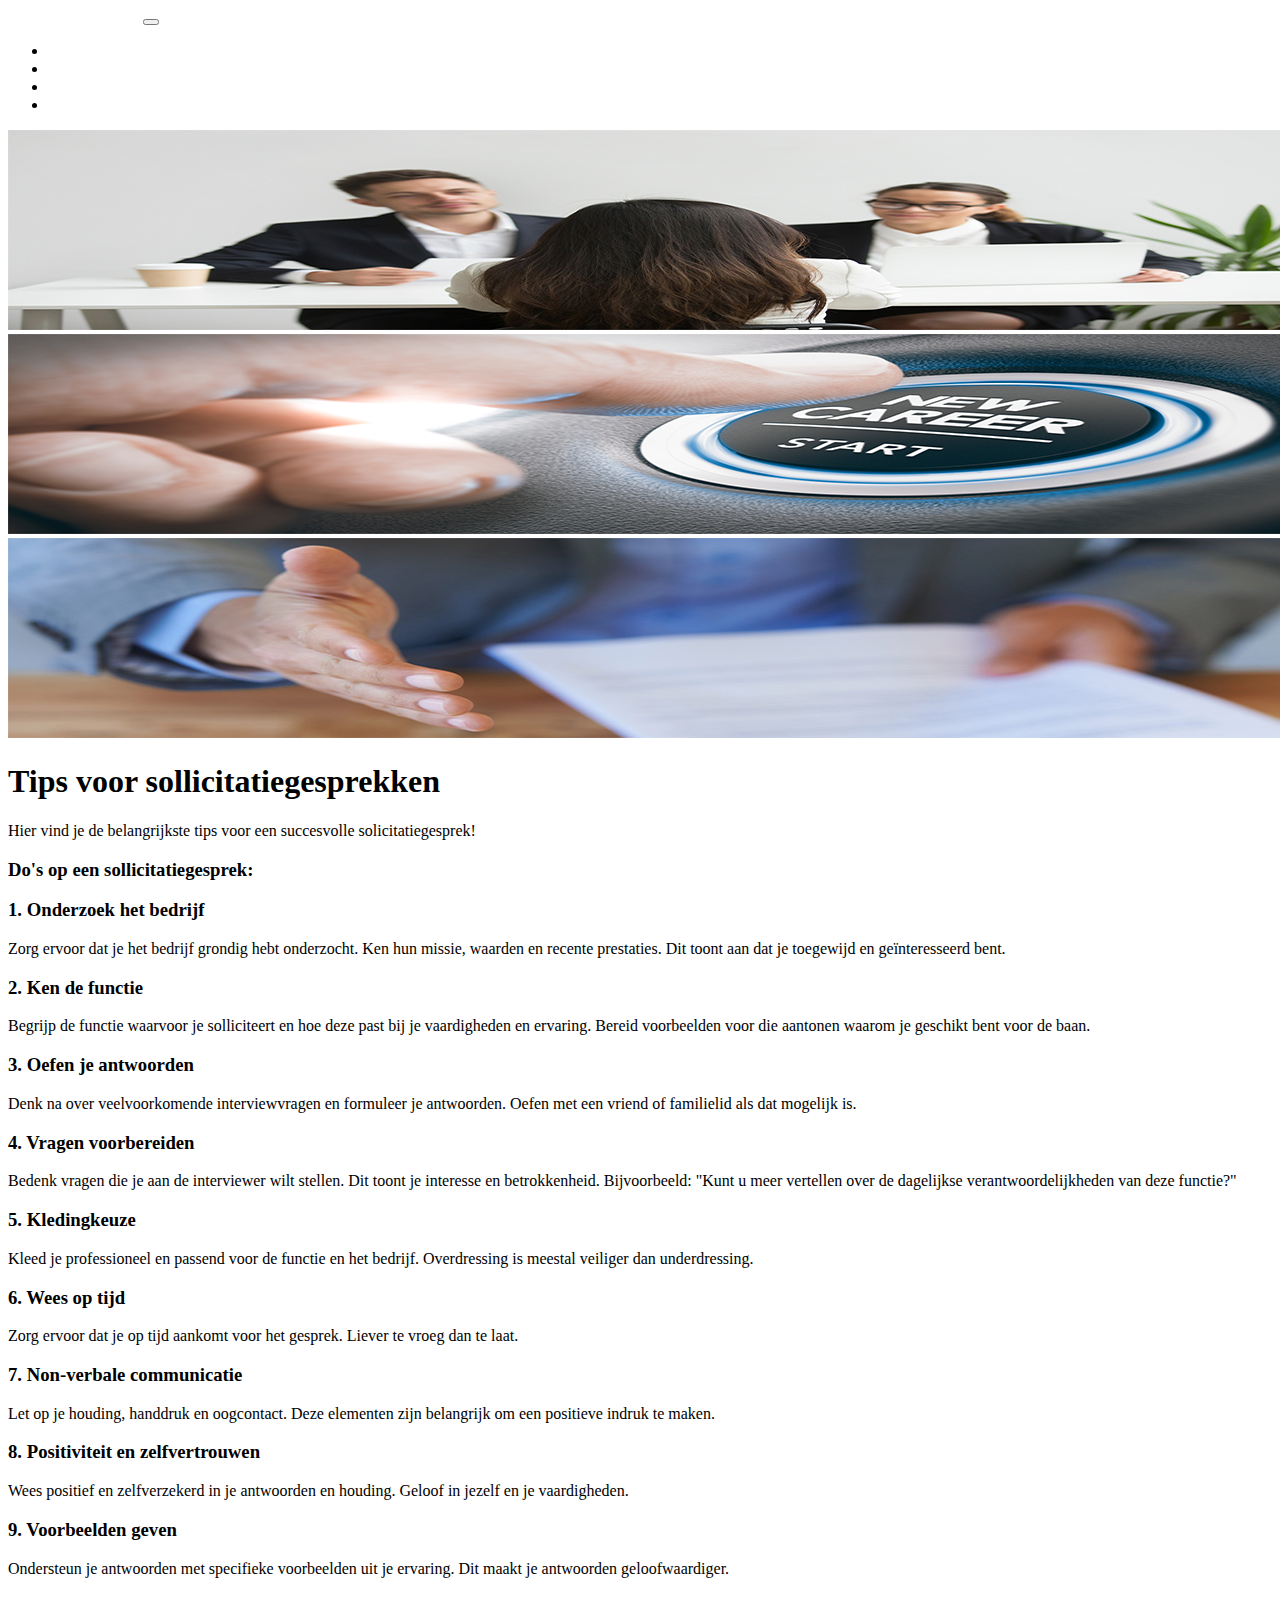
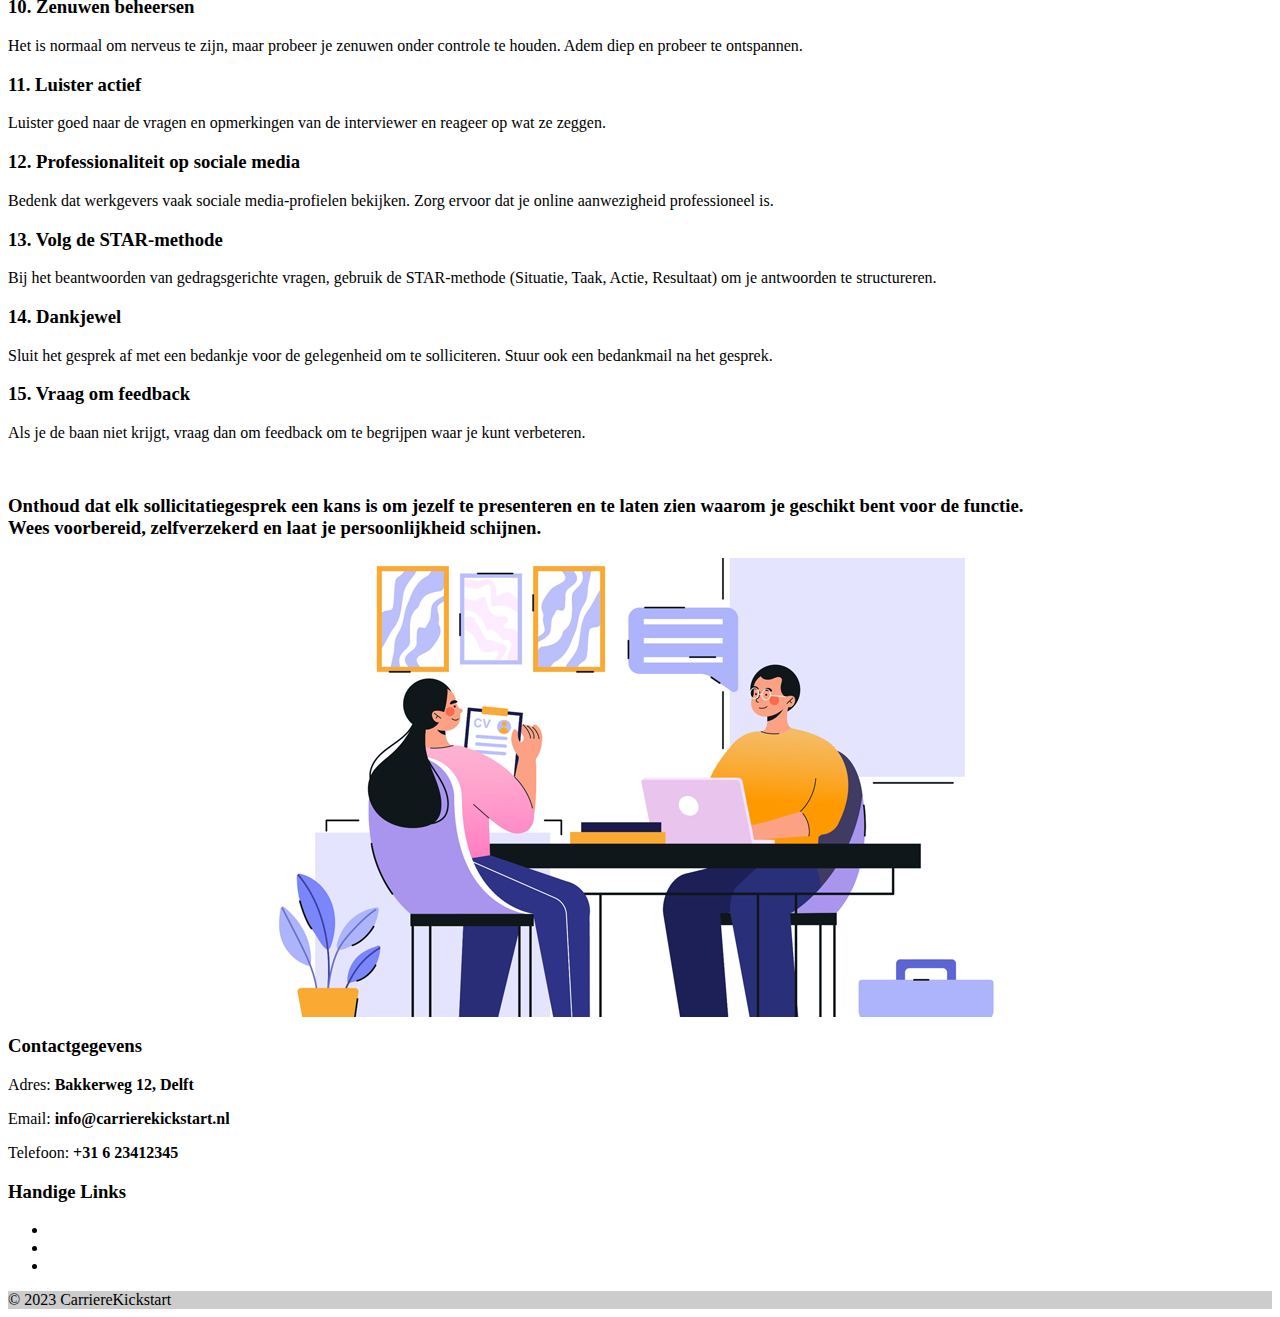
<file: sollicitatiegesprek.html>
<!doctype html>
<html lang="en">

<head>
    <title>CarriereKickstart</title>
    <link rel="icon" type="image/x-icon" href="/img/favicon.ico">
    <meta charset="utf-8">
    <meta name="viewport" content="width=device-width, initial-scale=1, shrink-to-fit=no">
    <link href="https://cdn.jsdelivr.net/npm/bootstrap@5.2.1/dist/css/bootstrap.min.css" rel="stylesheet"
        integrity="sha384-iYQeCzEYFbKjA/T2uDLTpkwGzCiq6soy8tYaI1GyVh/UjpbCx/TYkiZhlZB6+fzT" crossorigin="anonymous">
    <link rel="stylesheet" href="https://cdn.jsdelivr.net/npm/bootstrap-icons@1.11.1/font/bootstrap-icons.css">
</head>

<body>
    <header>

        <nav class="navbar navbar-expand-lg bg-dark">
            <div class="container-fluid">
                <a class="navbar-brand text-light" href="/index.html"><i class="bi bi-briefcase-fill"></i>
                    CarriereKickstart</a>
                <button class="navbar-toggler" type="button" data-bs-toggle="collapse" data-bs-target="#navbarNav"
                    aria-controls="navbarNav" aria-expanded="false" aria-label="Toggle navigation">
                    <span class="navbar-toggler-icon"></span>
                </button>
                <div class="collapse navbar-collapse" id="navbarNav">
                    <ul class="navbar-nav">
                        <li class="nav-item">
                            <a class="nav-link active text-light" aria-current="page" href="/cv.html">CV's</a>
                        </li>
                        <li class="nav-item">
                            <a class="nav-link text-light" href="/sollicitatiebrief.html">Effectieve
                                sollicitatiebrief?</a>
                        </li>
                        <li class="nav-item">
                            <a class="nav-link text-light" href="/sollicitatiegesprek.html">Tips voor
                                sollicitatiegesprekken</a>
                        </li>
                        <li class="nav-item">
                            <a class="nav-link text-light" href="/aanwezigheid.html">Strategieen voor aanwezigheid</a>
                        </li>
                    </ul>
                </div>
            </div>
        </nav>

        <div id="carouselExampleSlidesOnly" class="carousel slide">
            <div class="carousel-inner">
                <div class="carousel-item active">
                    <img src="/img/slide3.png" class="d-block w-100" alt="...">
                </div>
                <div class="carousel-item">
                    <img src="/img/slide1.png" class="d-block w-100" alt="...">
                </div>
                <div class="carousel-item">
                    <img src="/img/slide2.png" class="d-block w-100" alt="...">
                </div>
            </div>
        </div>

    </header>

    <main>

        <div class="container-fluid mt-5 text-center">
            <h1>Tips voor sollicitatiegesprekken</h1>
            <p>Hier vind je de belangrijkste tips voor een succesvolle solicitatiegesprek!</p>
        </div>

        <div class="container-fluid ms-4 mt-5">
            <h3>Do's op een sollicitatiegesprek:</h3>
            <h3 class="mt-3">1. Onderzoek het bedrijf</h3>
            <p>Zorg ervoor dat je het bedrijf grondig hebt onderzocht. Ken hun missie, waarden en recente prestaties.
                Dit toont aan dat je toegewijd en geïnteresseerd bent.</p>
            <h3>2. Ken de functie</h3>
            <p>Begrijp de functie waarvoor je solliciteert en hoe deze past bij je vaardigheden en ervaring. Bereid
                voorbeelden voor die aantonen waarom je geschikt bent voor de baan.</p>
            <h3>3. Oefen je antwoorden</h3>
            <p>Denk na over veelvoorkomende interviewvragen en formuleer je antwoorden. Oefen met een vriend of
                familielid als dat mogelijk is.</p>
            <h3>4. Vragen voorbereiden</h3>
            <p>Bedenk vragen die je aan de interviewer wilt stellen. Dit toont je interesse en betrokkenheid.
                Bijvoorbeeld: "Kunt u meer vertellen over de dagelijkse verantwoordelijkheden van deze functie?"</p>
            <h3>5. Kledingkeuze</h3>
            <p>Kleed je professioneel en passend voor de functie en het bedrijf. Overdressing is meestal veiliger dan
                underdressing.</p>
            <h3>6. Wees op tijd</h3>
            <p>Zorg ervoor dat je op tijd aankomt voor het gesprek. Liever te vroeg dan te laat.</p>
            <h3>7. Non-verbale communicatie</h3>
            <p>Let op je houding, handdruk en oogcontact. Deze elementen zijn belangrijk om een positieve indruk te
                maken.</p>
            <h3>8. Positiviteit en zelfvertrouwen</h3>
            <p>Wees positief en zelfverzekerd in je antwoorden en houding. Geloof in jezelf en je vaardigheden.</p>
            <h3>9. Voorbeelden geven</h3>
            <p>Ondersteun je antwoorden met specifieke voorbeelden uit je ervaring. Dit maakt je antwoorden
                geloofwaardiger.</p>
            <h3>10. Zenuwen beheersen</h3>
            <p>Het is normaal om nerveus te zijn, maar probeer je zenuwen onder controle te houden. Adem diep en probeer
                te ontspannen.</p>
            <h3>11. Luister actief</h3>
            <p>Luister goed naar de vragen en opmerkingen van de interviewer en reageer op wat ze zeggen.</p>
            <h3>12. Professionaliteit op sociale media</h3>
            <p>Bedenk dat werkgevers vaak sociale media-profielen bekijken. Zorg ervoor dat je online aanwezigheid
                professioneel is.</p>
            <h3>13. Volg de STAR-methode</h3>
            <p>Bij het beantwoorden van gedragsgerichte vragen, gebruik de STAR-methode (Situatie, Taak, Actie,
                Resultaat) om je antwoorden te structureren.</p>
            <h3>14. Dankjewel</h3>
            <p>Sluit het gesprek af met een bedankje voor de gelegenheid om te solliciteren. Stuur ook een bedankmail na
                het gesprek.</p>
            <h3>15. Vraag om feedback</h3>
            <p>Als je de baan niet krijgt, vraag dan om feedback om te begrijpen waar je kunt verbeteren.</p>
            <br>
            <h3>Onthoud dat elk sollicitatiegesprek een kans is om jezelf te presenteren en te laten zien waarom je
                geschikt bent voor de functie. <br>
                Wees voorbereid, zelfverzekerd en laat je persoonlijkheid schijnen.</h3>
        </div>

        <style>
            .centered-image {
                display: flex;
                justify-content: center;
                align-items: center;
                height: 100%;
            }
        </style>

        <div class="centered-image mt-5">
            <img src="/img/sollicitatiegesprek-antwoorden.jpg" alt="">
        </div>

    </main>

    <footer class="bg-dark text-light mt-5">

        <style>
            a {
                text-decoration: none;
                color: white;
            }
        </style>

        <div class="container py-4">
            <div class="row">
                <div class="col-md-6">
                    <h3>Contactgegevens</h3>
                    <p>Adres: <b>Bakkerweg 12, Delft</b></p>
                    <p>Email: <b>info@carrierekickstart.nl</b></p>
                    <p>Telefoon: <b>+31 6 23412345</b></p>
                </div>
                <div class="col-md-6">
                    <h3>Handige Links</h3>
                    <ul>
                        <li><a href="/index.html">Home</a></li>
                        <li><a href="#">Over ons</a></li>
                        <li><a href="#">Contact</a></li>
                    </ul>
                </div>
            </div>
        </div>
        <div class="text-center p-3" style="background-color: rgba(0, 0, 0, 0.2);">
            &copy; 2023 CarriereKickstart
        </div>
    </footer>


    <script src="https://cdn.jsdelivr.net/npm/@popperjs/core@2.11.6/dist/umd/popper.min.js"
        integrity="sha384-oBqDVmMz9ATKxIep9tiCxS/Z9fNfEXiDAYTujMAeBAsjFuCZSmKbSSUnQlmh/jp3" crossorigin="anonymous">
    </script>
    <script src="https://cdn.jsdelivr.net/npm/bootstrap@5.2.1/dist/js/bootstrap.min.js"
        integrity="sha384-7VPbUDkoPSGFnVtYi0QogXtr74QeVeeIs99Qfg5YCF+TidwNdjvaKZX19NZ/e6oz" crossorigin="anonymous">
    </script>
</body>

</html>
</file>
